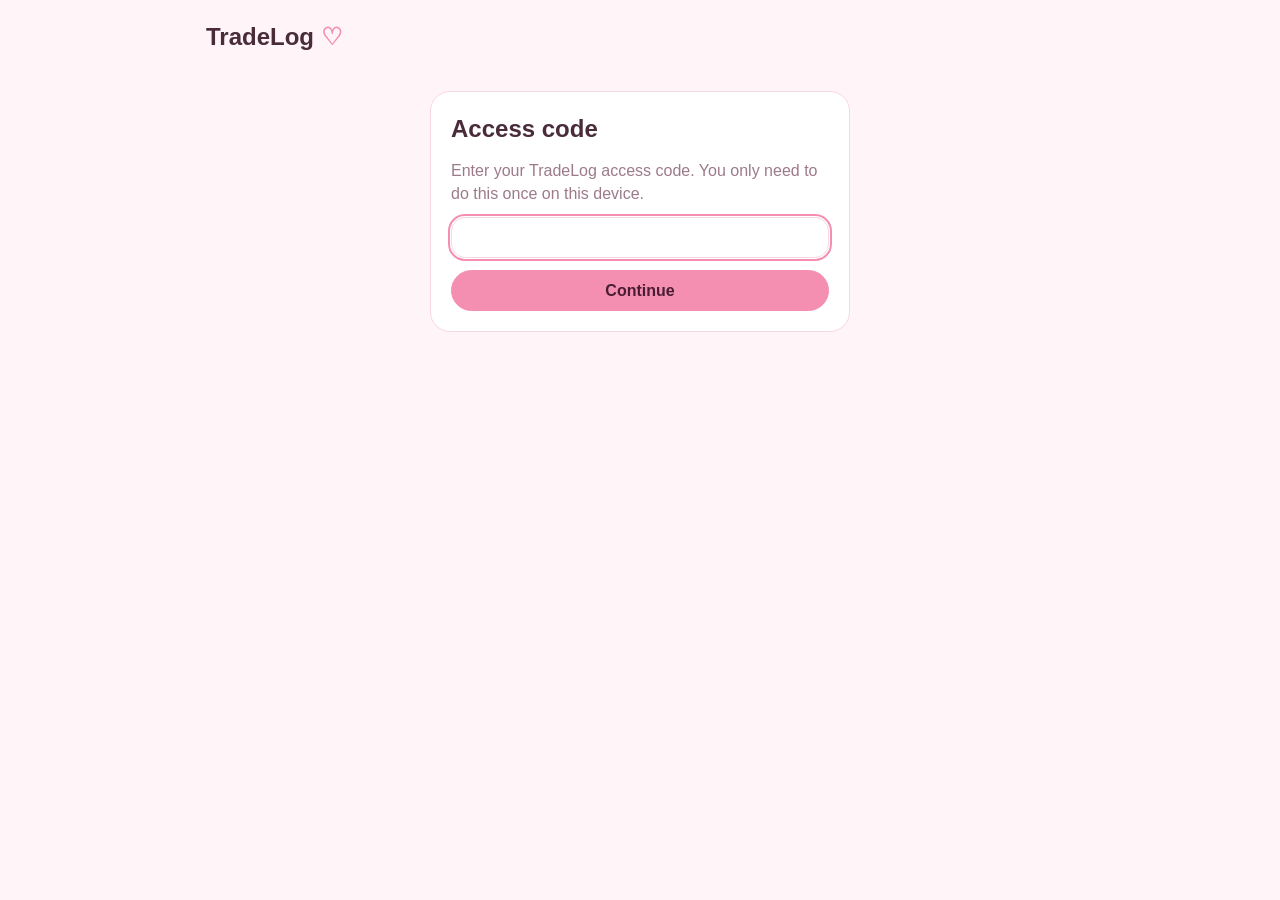
<file: src/main/resources/static/login.html>
<!doctype html>
<html lang="en">
<head>
    <meta charset="utf-8">
    <meta name="viewport" content="width=device-width, initial-scale=1, viewport-fit=cover">
    <meta name="color-scheme" content="light dark">
    <meta name="apple-mobile-web-app-capable" content="yes">
    <meta name="apple-mobile-web-app-title" content="TradeLog">
    <link rel="manifest" href="manifest.webmanifest">
    <link rel="icon" href="favicon.png" type="image/png">
    <link rel="apple-touch-icon" href="apple-touch-icon.png">
    <title>TradeLog</title>
    <link rel="stylesheet" href="style.css">
</head>
<body>
<header class="top">
    <h1>TradeLog <span class="heart">♡</span></h1>
</header>
<main>
    <form class="login" method="post" action="/login" autocomplete="off">
        <h2>Access code</h2>
        <p class="muted">Enter your TradeLog access code. You only need to do this once on this device.</p>
        <p id="wrong" class="error" hidden>That code didn't work. Please check it and try again.</p>
        <input id="code" name="code" type="text" aria-label="Code" autocapitalize="off" autocorrect="off"
               spellcheck="false" autofocus>
        <button type="submit" class="primary">Continue</button>
    </form>
</main>
<script>
    document.getElementById("wrong").hidden = !location.search.includes("wrong");
</script>
</body>
</html>
</file>
<file: src/main/resources/static/style.css>
/* Baby pink theme. Sold, bought and balance each have their own color that stands out against the pink:
   sold green and balance butter yellow with a tinted (-soft) background; bought, the money spent, a strong
   raspberry pink with solid (-strong) backgrounds. */
:root {
    --bg: #fff5f8;
    --card: #ffffff;
    --text: #4a2b3a;
    --muted: #9c7a8a;
    --border: #f8d7e3;
    --accent: #f48fb1;
    --accent-text: #4a1d33;
    --shadow: rgb(244 143 177 / 0.18);
    --sold: #1f8a4c;
    --sold-soft: #dcfce7;
    --bought: #d6136f;
    --bought-strong: rgb(224 21 122 / 0.55);
    --balance: #b45309;
    --balance-soft: #fff1c7;
    --for-sale: #7c3aed;
    --for-sale-soft: #ede4ff;
    --bad: #c81e5a;
    --soft: #ffe4ee;
    --radius: 20px;
}

@media (prefers-color-scheme: dark) {
    :root {
        --bg: #1f1419;
        --card: #2b1d24;
        --text: #fbe7ef;
        --muted: #c9a3b4;
        --border: #45303a;
        --accent: #f9a8c9;
        --accent-text: #3a1526;
        --shadow: rgb(0 0 0 / 0.25);
        --sold: #57D800;
        --sold-soft: #1d3a22;
        --bought: #ff5aa8;
        --bought-strong: rgb(224 21 122 / 0.55);
        --balance: #fcd34d;
        --balance-soft: #3d3218;
        --for-sale: #c4a7ff;
        --for-sale-soft: #2f2545;
        --bad: #ff7aa2;
        --soft: #3a2630;
    }
}

* {
    box-sizing: border-box;
}

/* also for elements whose class sets display, e.g. the "for sale" total when nothing is for sale */
[hidden] {
    display: none !important;
}

body {
    margin: 0;
    background: var(--bg);
    color: var(--text);
    /* rounded letters on iPhone and Mac */
    font: 16px/1.45 ui-rounded, "SF Pro Rounded", -apple-system, BlinkMacSystemFont, "Segoe UI", sans-serif;
    /* room for the iPhone's home bar when opened from the home screen */
    padding-bottom: env(safe-area-inset-bottom);
}

button, input, select, textarea, .button {
    font: inherit;
    color: inherit;
}

/* Safari on the iPhone zooms in when a field with text smaller than 16px is tapped (and doesn't zoom back
   out), e.g. the form fields inside the smaller labels. At 16px it doesn't; pinch-zooming still works. */
input, select, textarea {
    font-size: max(16px, 1em);
}

button, .button {
    background: var(--card);
    border: 1px solid var(--border);
    border-radius: 999px;
    padding: 8px 16px;
    cursor: pointer;
}

button.primary {
    background: var(--accent);
    border-color: var(--accent);
    color: var(--accent-text);
    font-weight: 600;
}

button.danger {
    color: var(--bad);
}

input, select, textarea {
    width: 100%;
    background: var(--card);
    border: 1px solid var(--border);
    border-radius: 14px;
    padding: 8px 12px;
}

input:focus, select:focus, textarea:focus {
    outline: 2px solid var(--accent);
    outline-offset: 1px;
}

.muted {
    color: var(--muted);
}

.top, main {
    max-width: 900px;
    margin: 0 auto;
    padding: 0 16px;
}

.top {
    display: flex;
    align-items: center;
    justify-content: space-between;
    /* below the iPhone's notch / status bar */
    padding-top: calc(20px + env(safe-area-inset-top));
    padding-bottom: 12px;
}

.top h1 {
    margin: 0;
    font-size: 1.5rem;
}

.top h1 .heart {
    color: var(--accent);
}

/* ---------- totals ---------- */

.totals {
    display: grid;
    grid-auto-flow: column; /* 3 cards, or 4 when something is for sale */
    grid-auto-columns: 1fr;
    gap: 10px;
}

.total {
    display: flex;
    flex-direction: column;
    background: var(--card);
    border: none;
    border-radius: var(--radius);
    padding: 12px 16px;
    min-width: 0;
    box-shadow: 0 4px 14px var(--shadow);
    text-align: left;
}

/* the picked card (Balance when all items are shown) gets a ring in its own color */
.total[aria-pressed=true] {
    outline: 3px solid currentColor;
    outline-offset: 2px;
}

.total.bought[aria-pressed=true] {
    outline-color: var(--bought-strong); /* its text is white */
}

.total.sold {
    background: var(--sold-soft);
    color: var(--sold);
}

.total.bought {
    background: var(--bought-strong);
    color: #ffffff;
}

.total.balance {
    background: var(--balance-soft);
    color: var(--balance);
}

/* lavender: money that may still come in */
.total.for-sale {
    background: var(--for-sale-soft);
    color: var(--for-sale);
}

.total .label {
    font-size: 0.85rem;
    font-weight: 700;
    text-transform: uppercase;
    letter-spacing: 0.05em;
}

.total strong {
    font-size: 1.5rem;
    font-variant-numeric: tabular-nums;
    overflow-wrap: anywhere;
}

.total .muted {
    font-size: 0.85rem;
    color: inherit;
    opacity: 0.8;
}

.scope {
    margin: 8px 2px 0;
    font-size: 0.9rem;
}

/* ---------- filters ---------- */

.filters {
    display: flex;
    flex-wrap: wrap;
    gap: 8px;
    margin: 16px 0 12px;
}

.filters select {
    width: auto;
    max-width: 220px;
}

.filters input[type=search] {
    flex: 1;
    min-width: 180px;
}

.segmented {
    display: inline-flex;
    background: var(--card);
    border: 1px solid var(--border);
    border-radius: 999px;
    padding: 3px;
    gap: 3px;
}

.segmented label {
    border: none;
    border-radius: 999px;
    padding: 5px 14px;
    background: none;
    cursor: pointer;
}

.segmented label:has(input:checked) {
    background: var(--accent);
    color: var(--accent-text);
    font-weight: 600;
}

/* Sold and bought keep their own colors when picked */
.segmented label:has(input[value=SOLD]:checked) {
    background: var(--sold-soft);
    color: var(--sold);
}

.segmented label:has(input[value=BOUGHT]:checked) {
    background: var(--bought-strong);
    color: #ffffff;
}

.segmented label:has(input[value=FOR_SALE]:checked) {
    background: var(--for-sale-soft);
    color: var(--for-sale);
}

.segmented label input {
    display: none;
}

/* ---------- item list ---------- */

.items {
    list-style: none;
    margin: 0 0 40px;
    padding: 0;
    display: flex;
    flex-direction: column;
    gap: 8px;
}

.item {
    display: flex;
    align-items: center;
    gap: 12px;
    background: var(--card);
    border: 1px solid var(--border);
    border-radius: var(--radius);
    padding: 10px;
    cursor: pointer;
    box-shadow: 0 2px 10px var(--shadow);
}

.item:hover {
    border-color: var(--accent);
}

/* the price in the type's color, so sold and bought items are told apart at a glance */
.item.SOLD .price {
    color: var(--sold);
}

.item.BOUGHT .price {
    color: var(--bought);
}

.item.FOR_SALE .price {
    color: var(--for-sale);
}

.thumb {
    flex: none;
    width: 64px;
    height: 64px;
    border-radius: 16px;
    background: var(--soft) center / cover no-repeat;
    display: grid;
    place-items: center;
    color: var(--muted);
    font-size: 1.6rem;
}

.thumb.large {
    width: 120px;
    height: 120px;
}

.item .info {
    flex: 1;
    min-width: 0;
}

.item .name {
    font-weight: 600;
    overflow: hidden;
    text-overflow: ellipsis;
    white-space: nowrap;
}

.item .meta {
    font-size: 0.9rem;
    color: var(--muted);
}

.item .price {
    text-align: right;
    font-weight: 600;
    font-variant-numeric: tabular-nums;
    white-space: nowrap;
}

.badge {
    display: block;
    width: fit-content;
    margin: 0 0 2px auto;
    padding: 1px 8px;
    border-radius: 999px;
    font-size: 0.75rem;
    font-weight: 700;
    text-transform: uppercase;
    letter-spacing: 0.05em;
}

.badge.SOLD {
    background: var(--sold-soft);
    color: var(--sold);
}

.badge.BOUGHT {
    background: var(--bought-strong);
    color: #ffffff;
}

.badge.FOR_SALE {
    background: var(--for-sale-soft);
    color: var(--for-sale);
}

button.sold-button {
    background: var(--sold-soft);
    color: var(--sold);
    font-weight: 600;
}

.item .sold-button {
    display: block;
    margin: 6px 0 0 auto;
    padding: 4px 12px;
    font-size: 0.85rem;
}

.empty {
    text-align: center;
    color: var(--muted);
    padding: 40px 0;
}

/* ---------- dialogs ---------- */

dialog {
    border: 1px solid var(--border);
    border-radius: var(--radius);
    background: var(--card);
    color: var(--text);
    padding: 20px;
    width: min(480px, calc(100vw - 32px));
    /* the form scrolls on small phones */
    max-height: calc(100dvh - 32px - env(safe-area-inset-top) - env(safe-area-inset-bottom));
    overflow-y: auto;
}

dialog::backdrop {
    background: rgb(74 43 58 / 0.45);
}

dialog h2 {
    margin: 0 0 12px;
    font-size: 1.2rem;
}

#item-form {
    display: flex;
    flex-direction: column;
    gap: 12px;
}

#item-form > label, .row label {
    display: flex;
    flex-direction: column;
    gap: 4px;
    font-size: 0.9rem;
    color: var(--muted);
}

#item-form input, #item-form textarea {
    color: var(--text);
}

.row {
    display: grid;
    grid-template-columns: 1fr 1fr;
    gap: 10px;
}

.picture {
    display: flex;
    align-items: center;
    gap: 14px;
}

.picture-buttons {
    display: flex;
    flex-direction: column;
    gap: 8px;
}

.error {
    color: var(--bad);
    margin: 0;
}

.actions {
    display: flex;
    gap: 8px;
}

.spacer {
    flex: 1;
}

/* ---------- picture editor ---------- */

#photo {
    display: none;
}

#photo[open] {
    display: flex;
    flex-direction: column;
    gap: 12px;
}

#photo h2, #photo .hint {
    margin: 0;
}

.photo-stage {
    display: flex;
    justify-content: center;
}

.photo-frame {
    position: relative;
    overflow: hidden; /* keeps the darkening around the crop frame inside the picture */
    touch-action: none; /* dragging moves the crop frame, not the page */
    user-select: none;
    -webkit-user-select: none;
}

.photo-frame canvas {
    display: block;
}

.crop {
    position: absolute;
    border: 1px solid rgb(255 255 255 / 0.9);
    box-shadow: 0 0 0 9999px rgb(0 0 0 / 0.5);
    cursor: move;
    touch-action: none;
}

/* big enough to grab with a finger; the white corner marks are inside, so they're never cut off */
.handle {
    position: absolute;
    width: 32px;
    height: 32px;
}

.handle::after {
    content: "";
    position: absolute;
    width: 16px;
    height: 16px;
    border: 0 solid #fff;
    filter: drop-shadow(0 0 1px rgb(0 0 0 / 0.6)); /* also visible on white photos */
}

.handle.nw { left: 0; top: 0; cursor: nwse-resize; }
.handle.ne { right: 0; top: 0; cursor: nesw-resize; }
.handle.sw { left: 0; bottom: 0; cursor: nesw-resize; }
.handle.se { right: 0; bottom: 0; cursor: nwse-resize; }
.handle.nw::after { left: 0; top: 0; border-top-width: 4px; border-left-width: 4px; }
.handle.ne::after { right: 0; top: 0; border-top-width: 4px; border-right-width: 4px; }
.handle.sw::after { left: 0; bottom: 0; border-bottom-width: 4px; border-left-width: 4px; }
.handle.se::after { right: 0; bottom: 0; border-bottom-width: 4px; border-right-width: 4px; }

.photo-tools {
    display: flex;
    justify-content: center;
    gap: 8px;
}

/* ---------- categories ---------- */

.hint {
    margin: 0 0 12px;
    font-size: 0.85rem;
}

#categories h3 {
    margin: 0 0 8px;
    font-size: 1rem;
}

.category-list {
    list-style: none;
    margin: 0 0 12px;
    padding: 0;
    display: flex;
    flex-direction: column;
    gap: 10px;
}

.category-list li {
    display: flex;
    align-items: flex-start;
    gap: 8px;
}

.category-name {
    flex: 1;
    min-width: 0;
    display: flex;
    flex-direction: column;
    gap: 2px;
}

.category-name .muted {
    font-size: 0.8rem;
    padding-left: 4px;
}

/* ---------- login ---------- */

.login {
    display: flex;
    flex-direction: column;
    gap: 12px;
    max-width: 420px;
    margin: 24px auto;
    background: var(--card);
    border: 1px solid var(--border);
    border-radius: var(--radius);
    padding: 20px;
}

.login h2, .login p {
    margin: 0;
}

/* only the picture, in the middle of the screen: the dialog is a transparent full-screen layer */
#viewer {
    position: fixed;
    inset: 0;
    width: 100vw;
    height: 100dvh;
    max-width: none;
    max-height: none;
    margin: 0;
    padding: 16px;
    border: 0;
    border-radius: 0;
    background: transparent;
    overflow: hidden;
    outline: none;
    cursor: zoom-out;
}

#viewer[open] {
    display: flex;
    align-items: center;
    justify-content: center;
}

#viewer::backdrop {
    background: rgb(0 0 0 / 0.8);
}

#viewer img {
    display: block;
    max-width: 100%;
    max-height: 100%;
    object-fit: contain;
    border-radius: 12px;
}

@media (max-width: 560px) {
    .totals {
        grid-auto-flow: row;
    }

    .total {
        flex-direction: row;
        align-items: baseline;
        gap: 8px;
    }

    .total .label {
        width: 82px;
    }

    .total strong {
        font-size: 1.2rem;
    }

    /* category and place on the first line, then sort and the search bar */
    .filters input[type=search], .filters #sort {
        flex-basis: 100%;
    }

    .filters select {
        flex: 1 1 0;
        min-width: 0;
        max-width: none;
    }
}
</file>
